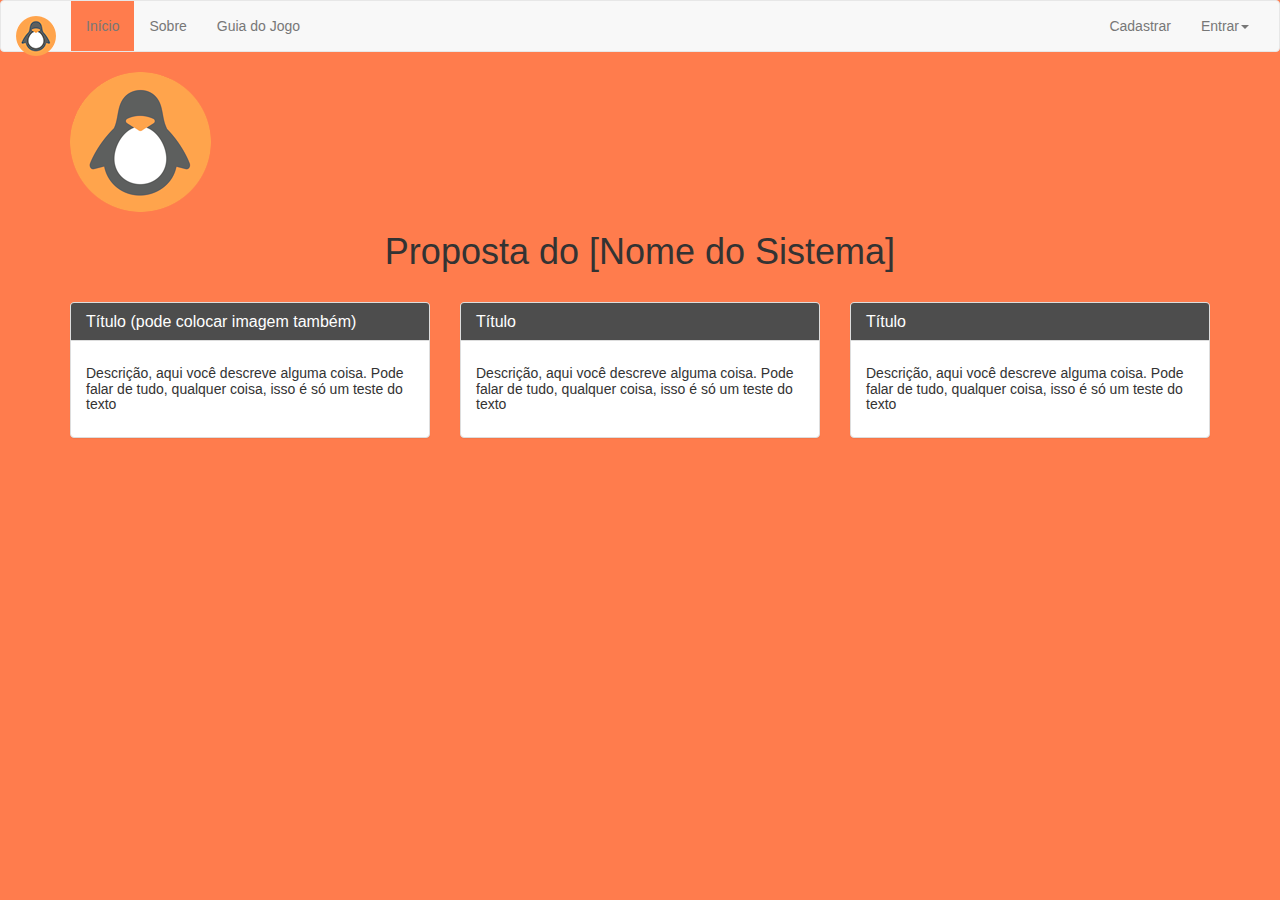
<file: view/paginas/index.html>
<!DOCTYPE html>
<html lang="en">
	<head>
	
		<meta charset="utf-8">
		<meta http-equiv="X-UA-Compatible" content="IE=edge">
		<meta name="viewport" content="width=device-width, initial-scale=1">
		
		<!-- The above 3 meta tags *must* come first in the head; any other head content must come *after* these tags -->
		<title>Index</title>
		
		<!-- Bootstrap -->
		<link href="../stylesheet/bootstrap-3.3.7-dist/css/bootstrap.min.css" rel="stylesheet">
		<!-- jQuery (necessary for Bootstrap's JavaScript plugins) -->
		<script src="https://ajax.googleapis.com/ajax/libs/jquery/1.12.4/jquery.min.js"></script>
		<!-- Include all compiled plugins (below), or include individual files as needed -->
		<script src="../stylesheet/bootstrap-3.3.7-dist/js/bootstrap.min.js"></script>
		
		<!-- importando o css do projeto -->
		<link href="../stylesheet/imagens.css" rel="stylesheet">
		<link href="../stylesheet/cores.css" rel="stylesheet">
		<link href="../stylesheet/formatacao.css" rel="stylesheet">
		
			
	</head>
	
	<body class="bodyCor">
		
		<!-- Início da barra de menu -->
		<nav class="navbar navbar-default" id="barraDeMenu">
			<div class="container-fluid">
			
				<div class="navbar-header">
					<a class="navbar-brand" href="#">
						<img src="../imagens/linuxLogo_small.png" id="linuxLogo_small">
					</a>
				</div>
				
				<div id="navbar" class="navbar-collapse collapse">
					<!-- parte esqueda da barra de menu -->
					<ul class="nav navbar-nav">
					
						<!-- links do menu-->
						<li class="componenteDoMenuAtivado"><a href="#">Início</a></li>
						<li><a href="sobre.html">Sobre</a></li>
						<li><a href="#">Guia do Jogo</a></li>
					</ul>
					
					<!-- parte direita da barra de menu -->
					<ul class="nav navbar-nav navbar-right">
					
						<!-- links do menu-->
						<li><a href="cadastro.html">Cadastrar</a></li>
						<li class="dropdown">
							<a href="#" class="dropdown-toggle" data-toggle="dropdown">Entrar<span class="caret"></span></a>
							<ul id="login-dropdown" class="dropdown-menu">
								<li>
									<div class="row">
										<div class="col-md-12">
											<form class="form" role="form" method="post" action="#" accept-charset="UTF-8" id="login-nav">
												<div class="form-group">
													<label class="sr-only" for="email">E-mail</label>
													<input type="email" class="form-control" id="email" placeholder="E-mail">
												</div>
												
												<div class="form-group">
													<label class="sr-only" for="senha">Senha</label>
													<input type="password" class="form-control" id="senha" placeholder="Senha">
													<div class="help-block text-right"><a href="#">Esqueceu a senha?</a></div>
												</div>
												<div class="form-group">
													<button type="submit" class="btn btn-primary btn-block">Entrar</button>
												</div>
												<div class="checkbox">
													<label>
														<input type="checkbox"> mantenha-me conectado
													</label>
												</div>
											</form>
										</div>
										
										<div class="bottom text-center">
											Novo aqui? <a href="cadastro.html"><b>Se cadastre</b></a>
										</div>
									</div>
								</li>
							</ul>
						</li>
					</ul>
				</div>
			</div>
		</nav>
		<!-- fim da barra de menu -->
		
		<!-- Logo grande -->
		<div class="container" id="containerLogo">
			<img src="../imagens/linuxLogo_large.png" id="logoLinux_large" />
		</div>
		
		<div class="textoCentralizado margemTop20px">
			<h1>Proposta do [Nome do Sistema]</h1>
		</div>
		
		<!-- Descrições do sistema -->
		<div class="container margemTop30px">			
			<div class="row">
			
				<div class="col-md-4">			
					<div class="panel panel-default">
					
						<div class="panel-heading panel-heading-corPreta">
							<h3 class="panel-title">Título (pode colocar imagem também)</h3>
						</div>
						
						<div class="panel-body">
							<h5>Descrição, aqui você descreve alguma coisa. Pode falar de tudo, qualquer coisa, isso é só um teste do texto</h5>
						</div>
						
					</div>
				</div>
				
				<div class="col-md-4">			
					<div class="panel panel-default">
					
						<div class="panel-heading panel-heading-corPreta">
							<h3 class="panel-title">Título</h3>
						</div>
						
						<div class="panel-body">
							<h5>Descrição, aqui você descreve alguma coisa. Pode falar de tudo, qualquer coisa, isso é só um teste do texto</h5>
						</div>
						
					</div>
				</div>
				
				<div class="col-md-4">			
					<div class="panel panel-default">
					
						<div class="panel-heading panel-heading-corPreta">
							<h3 class="panel-title">Título</h3>
						</div>
						
						<div class="panel-body">
							<h5>Descrição, aqui você descreve alguma coisa. Pode falar de tudo, qualquer coisa, isso é só um teste do texto</h5>
						</div>
						
					</div>
				</div>
				
			</div>
		</div>
		
	</body>
</html>
</file>
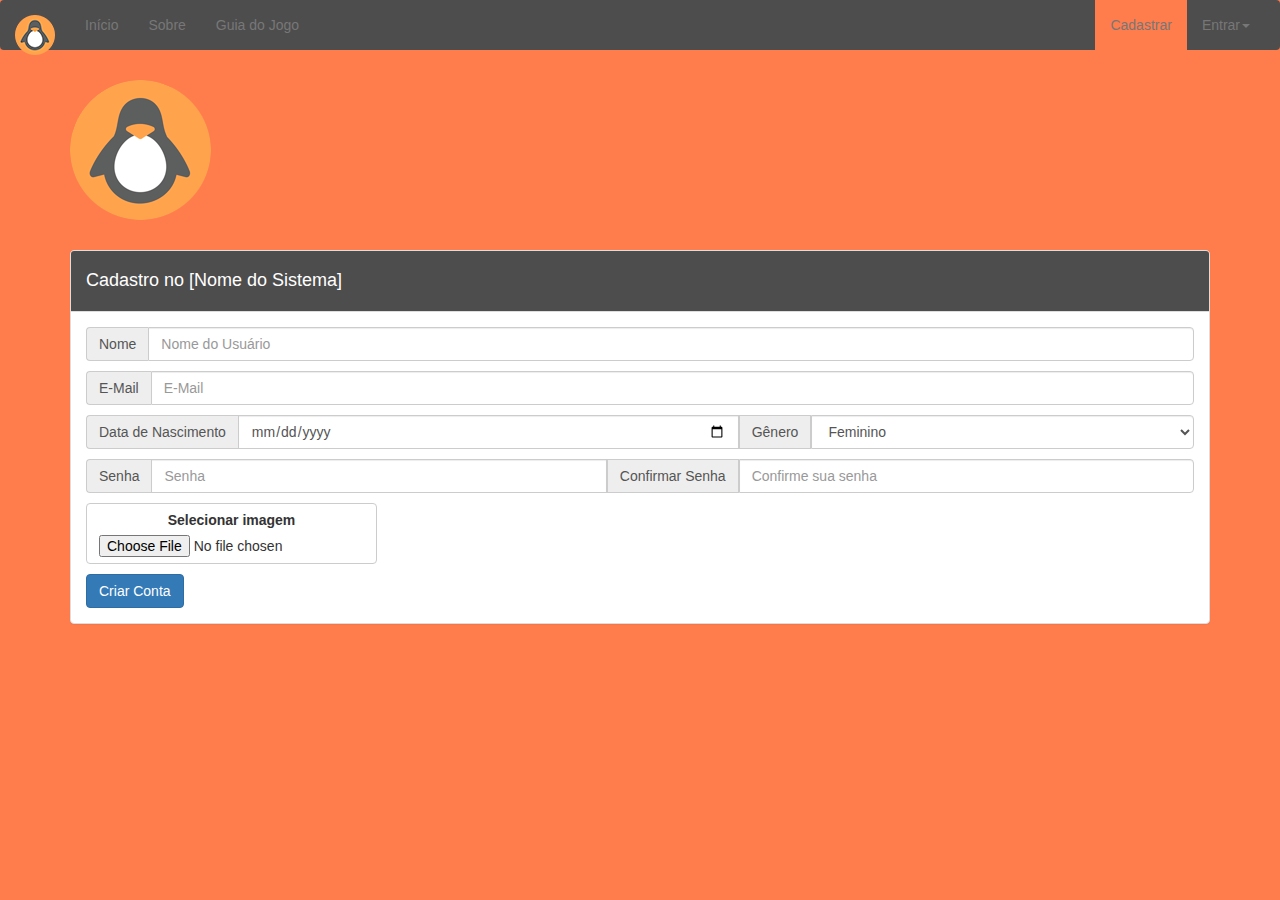
<file: view/paginas/cadastro.html>
<!DOCTYPE html>
<html lang="en">
	<head>
	
		<meta charset="utf-8">
		<meta http-equiv="X-UA-Compatible" content="IE=edge">
		<meta name="viewport" content="width=device-width, initial-scale=1">
		
		<!-- Título da página -->
		<title>Cadastro</title>
		
		<!-- Bootstrap -->
		<link href="../stylesheet/bootstrap-3.3.7-dist/css/bootstrap.min.css" rel="stylesheet">
		<!-- jQuery (necessary for Bootstrap's JavaScript plugins) -->
		<script src="https://ajax.googleapis.com/ajax/libs/jquery/1.12.4/jquery.min.js"></script>
		<!-- Include all compiled plugins (below), or include individual files as needed -->
		<script src="../stylesheet/bootstrap-3.3.7-dist/js/bootstrap.min.js"></script>
		
		<!-- importando os css do projeto -->
		<link href="../stylesheet/imagens.css" rel="stylesheet">
		<link href="../stylesheet/cores.css" rel="stylesheet">
		<link href="../stylesheet/formatacao.css" rel="stylesheet">
		
			
	</head>
	
	<body class="bodyCor">
		
		<!-- Início da barra de menu -->
		<nav class="navbar navbar-default barraDeMenu">
			<div class="container-fluid">
			
				<div class="navbar-header">
					<a class="navbar-brand" href="#">
						<img src="../imagens/linuxLogo_small.png" id="linuxLogo_small">
					</a>
				</div>
				
				<div id="navbar" class="navbar-collapse collapse">
					<!-- parte esqueda da barra de menu -->
					<ul class="nav navbar-nav">
					
						<!-- links do menu-->
						<li><a href="index.html">Início</a></li>
						<li><a href="sobre.html">Sobre</a></li>
						<li><a href="#">Guia do Jogo</a></li>
					</ul>
					
					<!-- parte direita da barra de menu -->
					<ul class="nav navbar-nav navbar-right">
					
						<!-- links do menu-->
						<li class="componenteDoMenuAtivado"><a href="#">Cadastrar</a></li>
						<li class="dropdown">
							<a href="#" class="dropdown-toggle" data-toggle="dropdown">Entrar<span class="caret"></span></a>
							<ul id="login-dropdown" class="dropdown-menu">
								<li>
									<div class="row">
										<div class="col-md-12">
											<form class="form" role="form" method="post" action="#" accept-charset="UTF-8" id="login-nav">
												<div class="form-group">
													<label class="sr-only" for="email">E-mail</label>
													<input type="email" class="form-control" id="email" placeholder="E-mail">
												</div>
												
												<div class="form-group">
													<label class="sr-only" for="senha">Senha</label>
													<input type="password" class="form-control" id="senha" placeholder="Senha">
													<div class="help-block text-right"><a href="#">Esqueceu a senha?</a></div>
												</div>
												<div class="form-group">
													<button type="submit" class="btn btn-primary btn-block">Entrar</button>
												</div>
												<div class="checkbox">
													<label>
														<input type="checkbox"> mantenha-me conectado
													</label>
												</div>
											</form>
										</div>
										
										<div class="bottom text-center">
											Novo aqui? <a href="cadastro.html"><b>Se cadastre</b></a>
										</div>
									</div>
								</li>
							</ul>
						</li>
					</ul>
				</div>
			</div>
		</nav>
		<!-- fim da barra de menu -->
		
		<!-- Logo grande -->
		<div class="container margemTop30px" id="containerLogo">
			<img src="../imagens/linuxLogo_large.png" id="logoLinux_large" />
		</div>
		
		<!-- pular linha -->
		<p></p>
		
		<!-- início do panel de cadastro -->
		<div class="container margemTop30px" id="containerPanel">
			<div class="panel panel-default">
				
				<!-- Header do panel de cadastro -->
				<div class="panel-heading panel-heading-corPreta">
					<h4>Cadastro no [Nome do Sistema]</h4>
				</div>
				
				<!-- Corpo do panel de cadastro -->
				<div class="panel-body">
				
					<!-- Action é acionado após clicar no botão de CRIAR CONTA -->
					<!-- O sistema direciona para a próxima página a ser chamada -->
					<!-- Início do formulário -->
					<form action="index.html" method="post" action="PHP/novoRegistro.php" >
						<div class="input-group">
							<span class="input-group-addon" id="nome">Nome</span>
							<input type="text" class="form-control" placeholder="Nome do Usuário" aria-describedby="nome" name="nome">
						</div>
						
						<!-- pular linha -->
						<p></p>
						
						<div class="input-group">
							<span class="input-group-addon" id="email">E-Mail</span>
							<input type="text" class="form-control" placeholder="E-Mail" aria-describedby="email" name="email">
						</div>
						
						<!-- pular linha -->
						<p></p>
						
						<div class="input-group">
							<span class="input-group-addon" id="dataDeNascimento">Data de Nascimento</span>
							<input type="date" class="form-control" placeholder="" aria-describedby="dataDeNascimento" name="dataDeNascimento">

							<span class="input-group-addon" id="genero">Gênero</span>
							<select class="form-control" for="genero" name="genero">
								<option>Feminino</option>
								<option>Masculino</option>
							</select>
						</div>
						
						<!-- pular linha -->
						<p></p>
						
						<div class="input-group">
							<span class="input-group-addon" id="senha1">Senha</span>
							<input type="password" class="form-control" placeholder="Senha" aria-describedby="senha" name="senha">
							
							<span class="input-group-addon" id="senha2">Confirmar Senha</span>
							<input type="password" class="form-control" placeholder="Confirme sua senha" aria-describedby="senha2" name="senha2">
						</div>
						
						<!-- pular linha -->
						<p></p>
						
						<div class="btn btn-default image-preview-input">
							<label for="exampleInputFile">Selecionar imagem</label>
							<input type="file" accept="image/png, image/jpeg, image/gif" name="input-file-preview"/> <!-- rename it -->
						</div>
						
						<p></p>
						
						<!-- Botão de Submit -->
						<button type="submit" class="btn btn-primary">Criar Conta</button>
					
					<!-- fim do formulário -->
					</form>
				
				<!-- fim do corpo do panel de cadastro -->
				</div>
				
			<!-- fim do panel -->	
			</div>
		
		<!-- fim do container -->
		</div>

	</body>
</html>
</file>
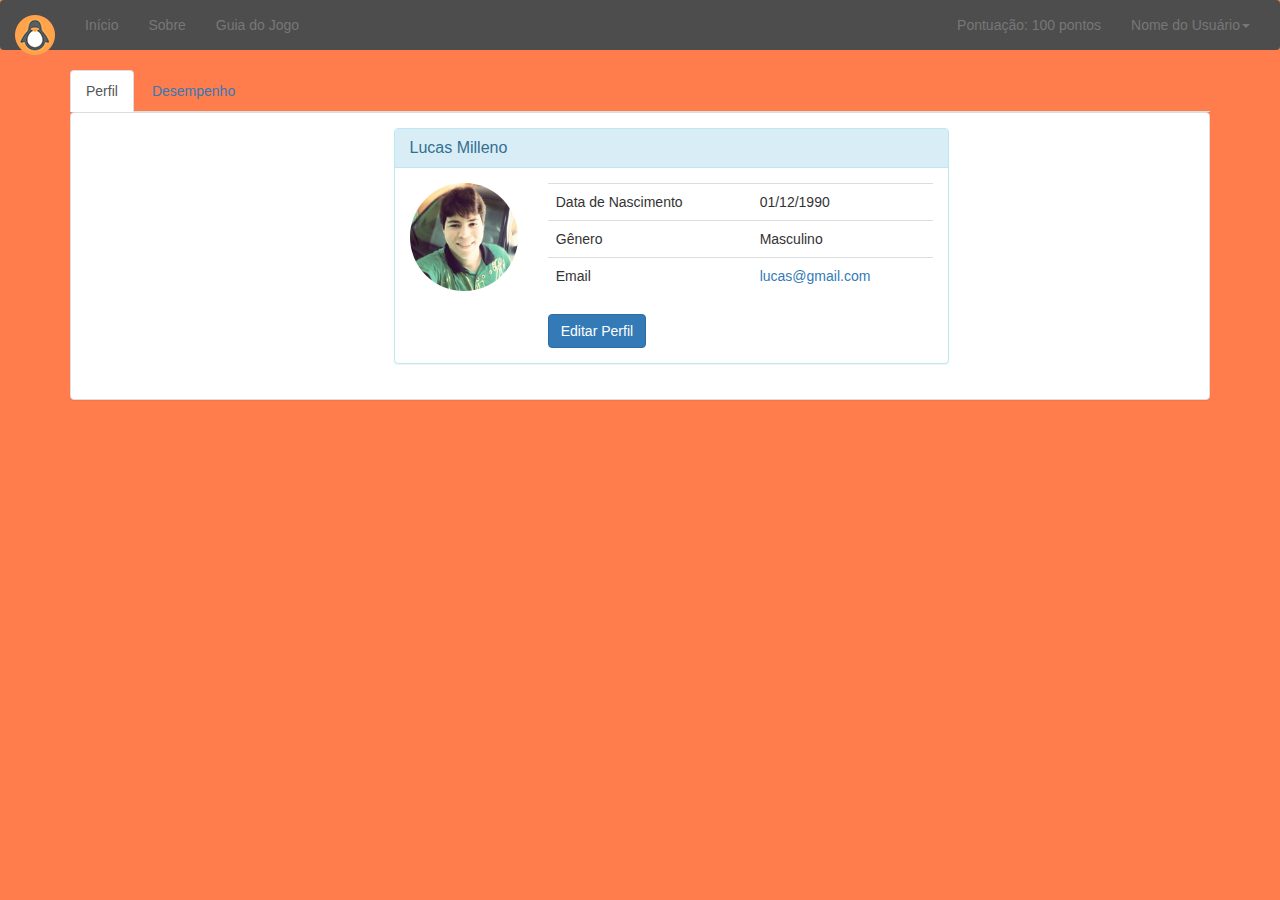
<file: view/paginas/perfilDoUsuario.html>
<!DOCTYPE html>
<html lang="en">
	<head>
	
		<meta charset="utf-8">
		<meta http-equiv="X-UA-Compatible" content="IE=edge">
		<meta name="viewport" content="width=device-width, initial-scale=1">
		
		<!-- The above 3 meta tags *must* come first in the head; any other head content must come *after* these tags -->
		<title>Perfil do usuário</title>
		
		<!-- Bootstrap -->
		<link href="../stylesheet/bootstrap-3.3.7-dist/css/bootstrap.min.css" rel="stylesheet">
		<!-- jQuery (necessary for Bootstrap's JavaScript plugins) -->
		<script src="../javascript/jquery-3.1.1.min.js"></script>
		<!-- Include all compiled plugins (below), or include individual files as needed -->
		<script src="../stylesheet/bootstrap-3.3.7-dist/js/bootstrap.min.js"></script>
		
		<!-- importando o css do projeto -->
		<link href="../stylesheet/imagens.css" rel="stylesheet">
		<link href="../stylesheet/cores.css" rel="stylesheet">
		<link href="../stylesheet/formatacao.css" rel="stylesheet">
		
			
	</head>
	
	<body class="bodyCor">
		
		<!-- Início da barra de menu -->
		<nav class="navbar navbar-default barraDeMenu">
			<div class="container-fluid">
			
				<div class="navbar-header">
					<a class="navbar-brand" href="#">
						<img src="../imagens/linuxLogo_small.png" id="linuxLogo_small">
					</a>	
				</div>
				
				<div id="navbar" class="navbar-collapse">
					<!-- parte esqueda da barra de menu -->
					<ul class="nav navbar-nav textoBranco">
					
						<!-- links do menu-->
						<li><a href="index.html">Início</a></li>
						<li><a href="sobre.html">Sobre</a></li>
						<li><a href="#">Guia do Jogo</a></li>
					</ul>
					
					<!-- parte direita da barra de menu -->
					<ul class="nav navbar-nav navbar-right">
					
						<!-- links do menu-->
						<li><a>Pontuação: 100 pontos</a></li>
						<li class="dropdown">
							<a href="#" class="dropdown-toggle" data-toggle="dropdown">Nome do Usuário<span class="caret"></span></a>
							<ul id="login-dropdown" class="dropdown-menu">
								<li>
									<div class="row">
										<div class="col-md-12">
											<form class="form" role="form" method="post" action="#" accept-charset="UTF-8" id="login-nav">
											
												<div class="form-group">
													<button type="submit" class="btn btn-primary btn-block">Perfil</button>
												</div>
												
												<div class="form-group">
													<button type="submit" class="btn btn-danger btn-block">Sair</button>
												</div>
												
											</form>
										</div>
									</div>
								</li>
							</ul>
						</li>
					</ul>
					
				</div>
			</div>
		</nav>
		<!-- fim da barra de menu -->
		
		<!-- início do panel principal -->
		<div class="container">
		
			<div class="row">
				
				<div class="col-md-12">
					<ul class="nav nav-tabs">
						<li class="active"><a data-toggle="tab" href="#home">Perfil</a></li>
						<li><a data-toggle="tab" href="#menu1">Desempenho</a></li>
					</ul>

					<div class="tab-content">
					
						<div id="home" class="tab-pane fade in active">
							<div class="panel panel-default">
								<div class="panel-body">

									<div class="container">
										<div class="row">
											
											<div class="col-xs-12 col-sm-12 col-md-6 col-lg-6 col-xs-offset-0 col-sm-offset-0 col-md-offset-3 col-lg-offset-3 toppad" >
													
												<div class="panel panel-info">
													<div class="panel-heading">
														<h3 class="panel-title">Lucas Milleno</h3>
													</div>
														
													<div class="panel-body">
														<div class="row">
															<div class="col-md-3 col-lg-3 " align="center"> <img alt="User Pic" src="../imagens/perfil_lucasmilleno.jpg" class="img-circle img-responsive"> </div>
                
																<div class=" col-md-9 col-lg-9 "> 
																	<table class="table table-user-information">
																		<tbody>
																			<tr>
																				<td>Data de Nascimento</td>
																				<td>01/12/1990</td>
																			</tr>

																			<tr>
																				<td>Gênero</td>
																				<td>Masculino</td>
																			</tr>
																			
																			<tr>
																				<td>Email</td>
																				<td><a href="mailto:lucas@gmail.com">lucas@gmail.com</a></td>
																			</tr>
																			
																		</tbody>
																	</table>
                  
																	<a href="#" class="btn btn-primary">Editar Perfil</a>
																</div>
															
														</div>
													</div>
												</div>
											</div>
										</div>
									</div>
								</div>	
							</div>
						</div>
						
						<div id="menu1" class="tab-pane fade">
							<div class="panel panel-default">
								<div class="panel-body">
									
									<div class="container">
										<div class="row">
											
											<div class="col-xs-12 col-sm-12 col-md-6 col-lg-6 col-xs-offset-0 col-sm-offset-0 col-md-offset-3 col-lg-offset-3 toppad" >
													
												<div class="panel panel-info">
													<div class="panel-heading">
														<h3 class="panel-title">Lucas Milleno</h3>
													</div>
														
													<div class="panel-body">
														<div class="row">
															<div class="col-md-3 col-lg-3 " align="center"> <img alt="User Pic" src="../imagens/perfil_lucasmilleno.jpg" class="img-circle img-responsive"> </div>
                
																<div class=" col-md-9 col-lg-9 "> 
																	<table class="table table-user-information">
																		<tbody>
																			<tr>
																				<td>Nível</td>
																				<td>2</td>
																			</tr>

																			<tr>
																				<td>Quantidade de questões respondidas</td>
																				<td>13</td>
																			</tr>
																			
																			<tr>
																				<td>Porcentagem de Acertos</td>
																				<td>65%</a></td>
																			</tr>
																			
																		</tbody>
																	</table>
																</div>
															
														</div>
													</div>
												</div>
											</div>
										</div>
									</div>
									
								</div>
							</div>
						</div>
					
					</div>
				</div>
			</div>
		</div>
	</body>
</html>
</file>
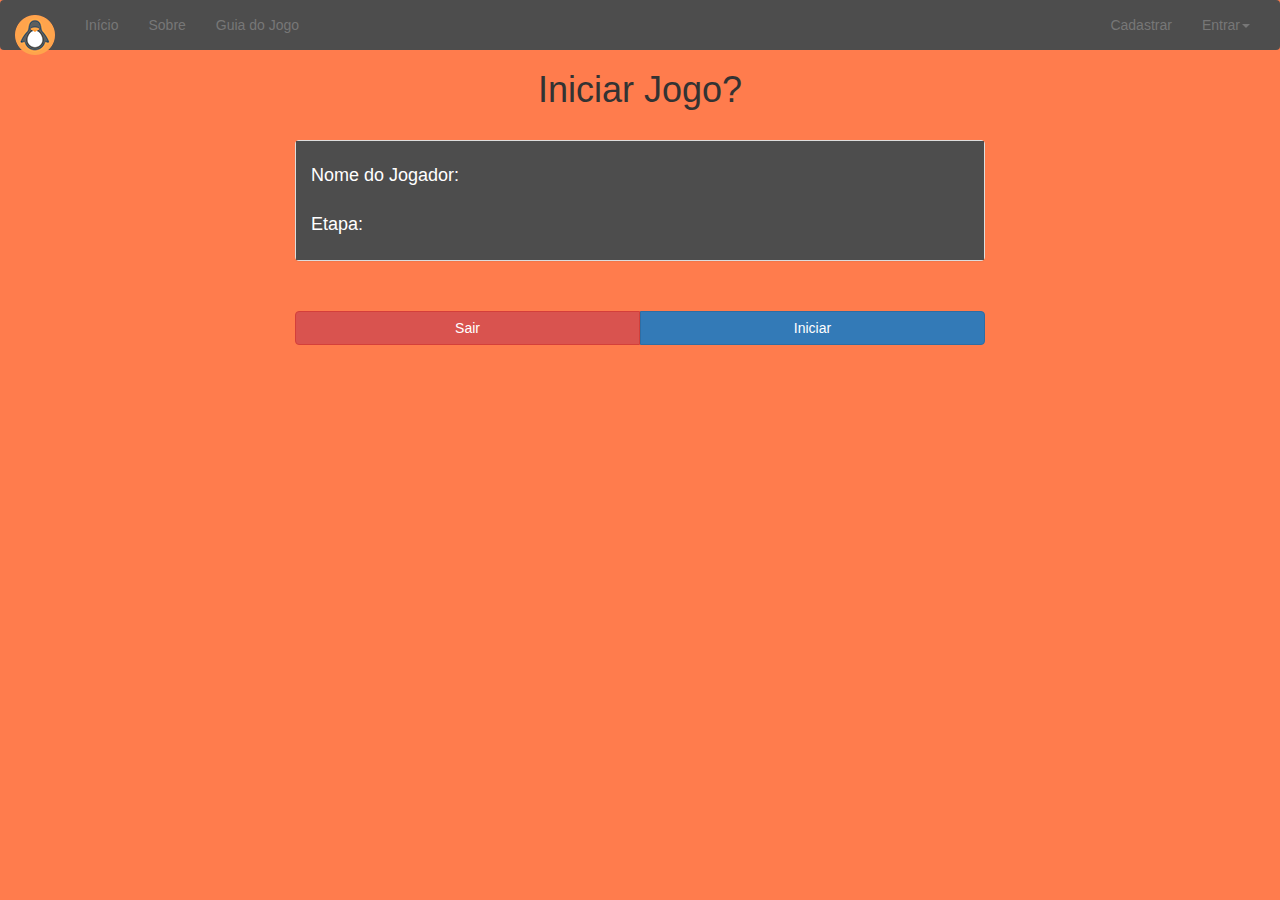
<file: view/paginas/preJogo.html>
<!DOCTYPE html>
<html lang="en">
<head>

<meta charset="utf-8">
<meta http-equiv="X-UA-Compatible" content="IE=edge">
<meta name="viewport" content="width=device-width, initial-scale=1">

<!-- Título da página -->
<title>Pré Jogo</title>

<!-- Bootstrap -->
<link href="../stylesheet/bootstrap-3.3.7-dist/css/bootstrap.min.css"
	rel="stylesheet">
<!-- jQuery (necessary for Bootstrap's JavaScript plugins) -->
<script
	src="https://ajax.googleapis.com/ajax/libs/jquery/1.12.4/jquery.min.js"></script>
<!-- Include all compiled plugins (below), or include individual files as needed -->
<script src="../stylesheet/bootstrap-3.3.7-dist/js/bootstrap.min.js"></script>

<!-- importando os css do projeto -->
<link href="../stylesheet/imagens.css" rel="stylesheet">
<link href="../stylesheet/cores.css" rel="stylesheet">
<link href="../stylesheet/formatacao.css" rel="stylesheet">


</head>

<body class="bodyCor">

	<!-- Início da barra de menu -->
	<nav class="navbar navbar-default barraDeMenu">
		<div class="container-fluid">

			<div class="navbar-header">
				<a class="navbar-brand" href="#"> <img
					src="../imagens/linuxLogo_small.png" id="linuxLogo_small">
				</a>
			</div>

			<div id="navbar" class="navbar-collapse collapse">
				<!-- parte esqueda da barra de menu -->
				<ul class="nav navbar-nav">

					<!-- links do menu-->
					<li><a href="index.html">Início</a></li>
					<li><a href="#">Sobre</a></li>
					<li><a href="#">Guia do Jogo</a></li>
				</ul>

				<!-- parte direita da barra de menu -->
				<ul class="nav navbar-nav navbar-right">

					<!-- links do menu-->
					<li><a href="cadastro.html">Cadastrar</a></li>
					<li class="dropdown"><a href="#" class="dropdown-toggle"
						data-toggle="dropdown">Entrar<span class="caret"></span></a>
						<ul id="login-dropdown" class="dropdown-menu">
							<li>
								<div class="row">
									<div class="col-md-12">
										<form class="form" role="form" method="post" action="#"
											accept-charset="UTF-8" id="login-nav">
											<div class="form-group">
												<label class="sr-only" for="email">E-mail</label> <input
													type="email" class="form-control" id="email"
													placeholder="E-mail">
											</div>

											<div class="form-group">
												<label class="sr-only" for="senha">Senha</label> <input
													type="password" class="form-control" id="senha"
													placeholder="Senha">
												<div class="help-block text-right">
													<a href="#">Esqueceu a senha?</a>
												</div>
											</div>
											<div class="form-group">
												<button type="submit" class="btn btn-primary btn-block">Entrar</button>
											</div>
											<div class="checkbox">
												<label> <input type="checkbox"> mantenha-me
													conectado
												</label>
											</div>
										</form>
									</div>

									<div class="bottom text-center">
										Novo aqui? <a href="cadastro.html"><b>Se cadastre</b></a>
									</div>
								</div>
							</li>
						</ul></li>
				</ul>
			</div>
		</div>
	</nav>
	<!-- fim da barra de menu -->

	<div class="textoCentralizado margemTop20px">
		<h1>Iniciar Jogo?</h1>
	</div>

	<div class="container margemTop30px tamanho">

		<div class="panel panel-default">
			<div class="panel-body panel-body-corPreta">
				<div class="textoCentralizado" id="teste">
					<h4>Nome do Jogador:</h4>
					<h4 class="margemTop30px" align="left">Etapa:</h4>
				</div>
			</div>
		</div>
	</div>

	<div class="container margemTop30px tamanho">
		<div class="btn-group btn-group-justified" role="group"
			aria-label="...">
			<div class="btn-group" role="group">
				<button type="button" class="btn btn-danger">Sair</button>
			</div>
			<div class="btn-group" role="group">
				<button type="button" class="btn btn-primary">Iniciar</button>
			</div>
		</div>
	</div>
</body>
</html>
</file>
<file: view/stylesheet/imagens.css>
#logoLinux {
	width: 141px;
	height: 140px;
	display: block;
    margin: auto;
	
}

#bodyRegistro {
	background-color: Coral ;
}
</file>
<file: view/stylesheet/cores.css>
.bodyCor {
	background-color: #ff7c4d;
}

.barraDeMenu {
	background-color: #4D4D4D;
	border: 0px;
	color: #ffffff;
}

.componenteDoMenuAtivado {
	background-color: #ff7c4d;
	
}

.panel-default > .panel-heading-corPreta{
  background-image: none;
  background-color: #4D4D4D;
  color: #ffffff;
}

.panel-default > .panel-body-corPreta{
  background-image: none;
  background-color: #4D4D4D;
  color: #ffffff;
}

.textoBranco {
	color: #ffffff;
}

.corLaranja {
	background-color: #ff8566;
}

.backgroudBranco {
	backgroud-color: #ffffff;
}

.corPreta {
	background-color: #ffffff;
}
</file>
<file: view/stylesheet/formatacao.css>
#login-dropdown{
    min-width: 250px;
    padding: 14px 14px 0;
    overflow:hidden;
    background-color:rgba(255,255,255,.8);
}
#login-dropdown .help-block{
    font-size:12px    
}
#login-dropdown .bottom{
    background-color:rgba(255,255,255,.8);
    border-top:1px solid #ddd;
    clear:both;
    padding:14px;
}

#login-dropdown .form-group {
    margin-bottom: 10px;
}

@media(max-width:768px){
    #login-dropdown{
        background-color: inherit;
        color: #fff;
    }
    #login-dropdown .bottom{
        background-color: inherit;
        border-top:0 none;
    }
}

.textoCentralizado {
	text-align: center;
}

.margemTop20px {
	margin-top: 20px;
}

.margemTop30px {
	margin-top: 30px;
}

.tamanho {
	width: 720px;
}

#teste {
    display:inline-block;
    color: white;
    line-height: 540px;
}

 /* Style the Image Used to Trigger the Modal */
#myImg {
    border-radius: 5px;
    cursor: pointer;
    transition: 0.3s;
}

#myImg:hover {opacity: 0.7;}

/* The Modal (background) */
.modal {
    display: none; /* Hidden by default */
    position: fixed; /* Stay in place */
    z-index: 1; /* Sit on top */
    padding-top: 100px; /* Location of the box */
    left: 0;
    top: 0;
    width: 100%; /* Full width */
    height: 100%; /* Full height */
    overflow: auto; /* Enable scroll if needed */
    background-color: rgb(0,0,0); /* Fallback color */
    background-color: rgba(0,0,0,0.9); /* Black w/ opacity */
}

/* Modal Content (Image) */
.modal-content {
    margin: auto;
    display: block;
    width: 150%;
    max-width: 1000px;
}

/* Caption of Modal Image (Image Text) - Same Width as the Image */
#caption {
    margin: auto;
    display: block;
    width: 80%;
    max-width: 700px;
    text-align: center;
    color: #ccc;
    padding: 10px 0;
    height: 150px;
}

/* Add Animation - Zoom in the Modal */
.modal-content, #caption {
    -webkit-animation-name: zoom;
    -webkit-animation-duration: 0.6s;
    animation-name: zoom;
    animation-duration: 0.6s;
}

@-webkit-keyframes zoom {
    from {-webkit-transform:scale(0)}
    to {-webkit-transform:scale(1)}
}

@keyframes zoom {
    from {transform:scale(0)}
    to {transform:scale(1)}
}

/* The Close Button */
.close {
    position: absolute;
    top: 15px;
    right: 35px;
    color: #f1f1f1;
    font-size: 40px;
    font-weight: bold;
    transition: 0.3s;
}

.close:hover,
.close:focus {
    color: #bbb;
    text-decoration: none;
    cursor: pointer;
}

.close2 {
    position: absolute;
    top: 15px;
    right: 35px;
    color: #f1f1f1;
    font-size: 40px;
    font-weight: bold;
    transition: 0.3s;
}

.close2:hover,
.close2:focus {
    color: #bbb;
    text-decoration: none;
    cursor: pointer;
}

.close3 {
    position: absolute;
    top: 15px;
    right: 35px;
    color: #f1f1f1;
    font-size: 40px;
    font-weight: bold;
    transition: 0.3s;
}

.close3:hover,
.close3:focus {
    color: #bbb;
    text-decoration: none;
    cursor: pointer;
}

.close4 {
    position: absolute;
    top: 15px;
    right: 35px;
    color: #f1f1f1;
    font-size: 40px;
    font-weight: bold;
    transition: 0.3s;
}

.close4:hover,
.close4:focus {
    color: #bbb;
    text-decoration: none;
    cursor: pointer;
}
/* 100% Image Width on Smaller Screens */
@media only screen and (max-width: 700px){
    .modal-content {
        width: 100%;
    }
}
</file>
